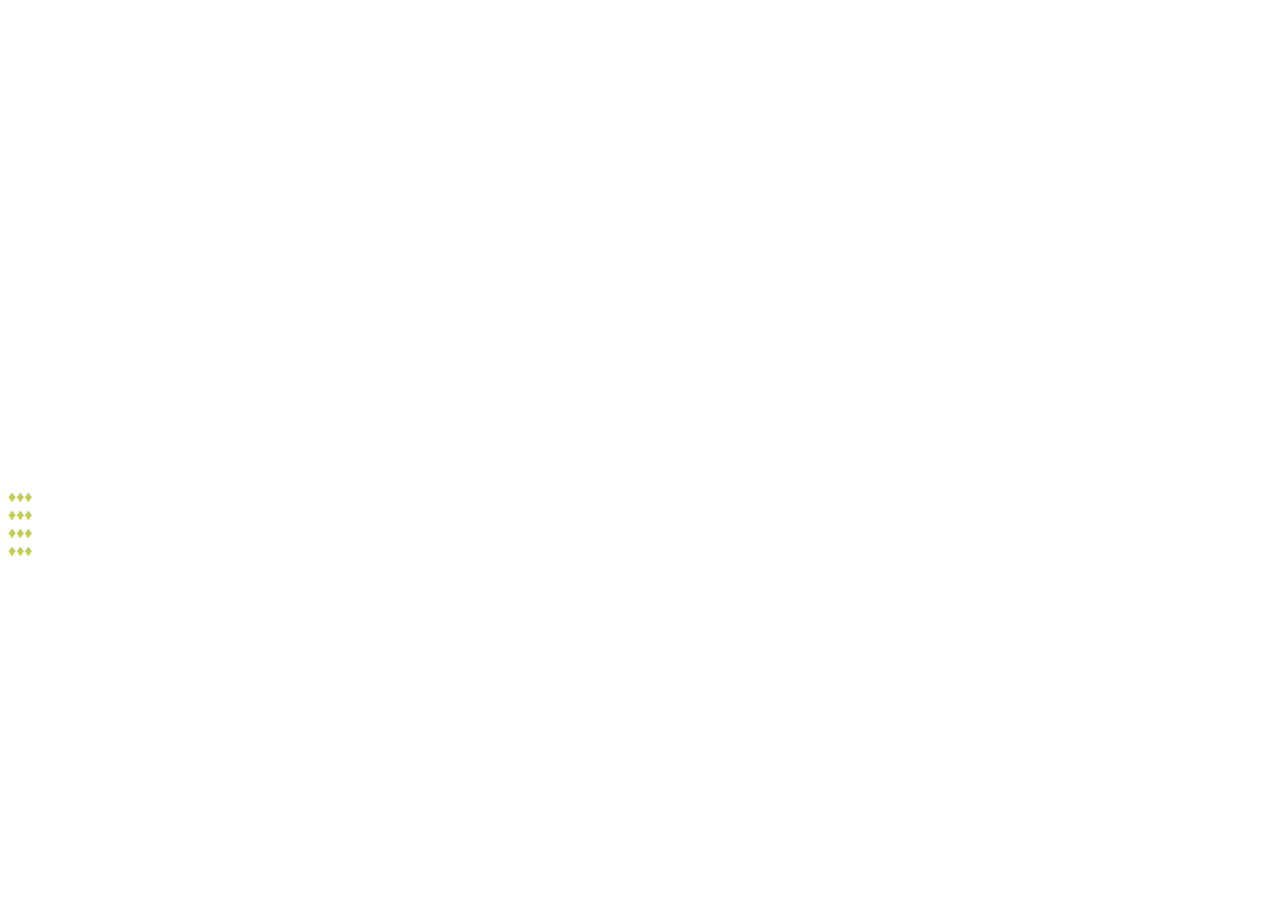
<file: anim.html>
<!DOCTYPE html>
<html lang="en">
<head>
    <meta charset="UTF-8">
    <meta http-equiv="X-UA-Compatible" content="IE=edge">
    <meta name="viewport" content="width=device-width, initial-scale=1.0">
    <link rel="stylesheet" type="text/css" href="css/anim.css">
    <title>Document</title>
</head>
<body>
    <section class="animation">
        <div class="dots_animation">
            <div class="section1">
                <div class="diamond">&#9830;</div>
                <div class="diamond">&#9830;</div>
                <div class="diamond">&#9830;</div>
            </div>
            <div class="section1">
                <div class="diamond">&#9830;</div>
                <div class="diamond">&#9830;</div>
                <div class="diamond">&#9830;</div>
            </div>
            <div class="section1">
                <div class="diamond">&#9830;</div>
                <div class="diamond">&#9830;</div>
                <div class="diamond">&#9830;</div>
            </div>
            <div class="section1">
                <div class="diamond">&#9830;</div>
                <div class="diamond">&#9830;</div>
                <div class="diamond">&#9830;</div>
            </div>
        </div>
    </section>
</body>
</html>
</file>
<file: css/anim.css>
.dots_animation{
    position: absolute;
    z-index: 1 ;
    margin-top: 30em;
    animation-name: example;
    animation-duration: 5s;
    animation-timing-function: linear;
    animation-delay: 2s;
    animation-iteration-count: infinite;
    animation-direction: alternate;
    display: flex;
    justify-content: flex-start;
    flex-direction: column;
    z-index: 1;
  }
 .section1{
    display: flex;
    justify-content: flex-start;
    color: rgb(196, 204, 83);
 }
  @keyframes example {
    0%   {left:0px; top:320px;}
    50%  {left:0px; top:-250px;}
    100% {left:0px; top:320px;}
  }
</file>
